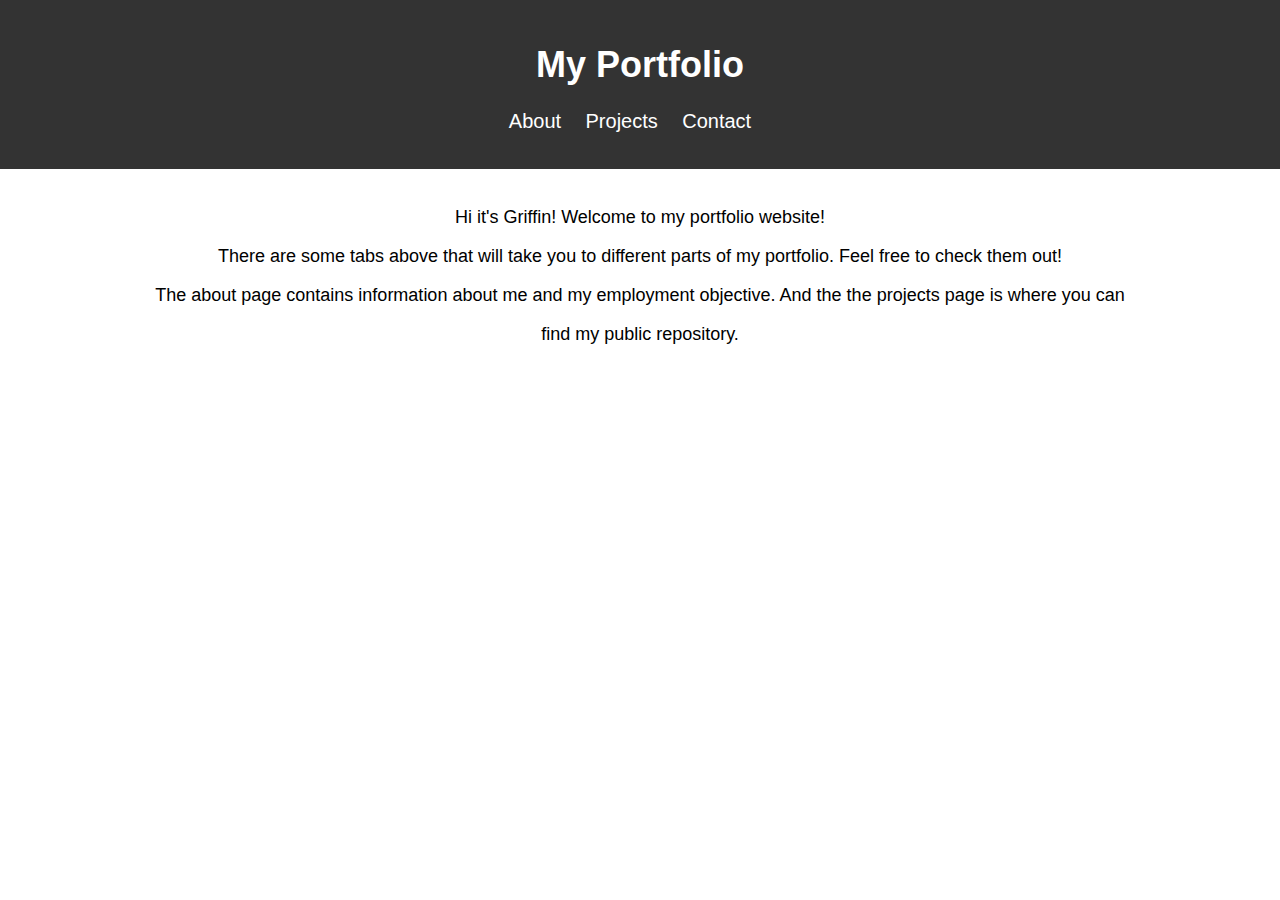
<file: index.html>
<!DOCTYPE html>
<html lang="en">
<head>
    <meta charset="UTF-8">
    <meta name="viewport" content="width=device-width, initial-scale=1.0">
    <title>My Portfolio</title>
    <link rel="stylesheet" href="styles.css">
</head>
<body>
    <header>
        <h1>My Portfolio</h1>
        <nav>
            <ul>
                <li><a href="about.html">About</a></li>
                <li><a href="projects.html">Projects</a></li>
                <li><a href="contact.html">Contact</a></li>
            </ul>
        </nav>
    </header>

    <main>
        <!-- Content of the homepage goes here -->
        <p>Hi it's Griffin! Welcome to my portfolio website!</p>
        <p>There are some tabs above that will take you to different parts of my portfolio. Feel free to check them out!</p>
        <p>The about page contains information about me and my employment objective. And the the projects page is where you can</p>
        <p>find my public repository.</p>
    </main>
</body>
</html>
</file>
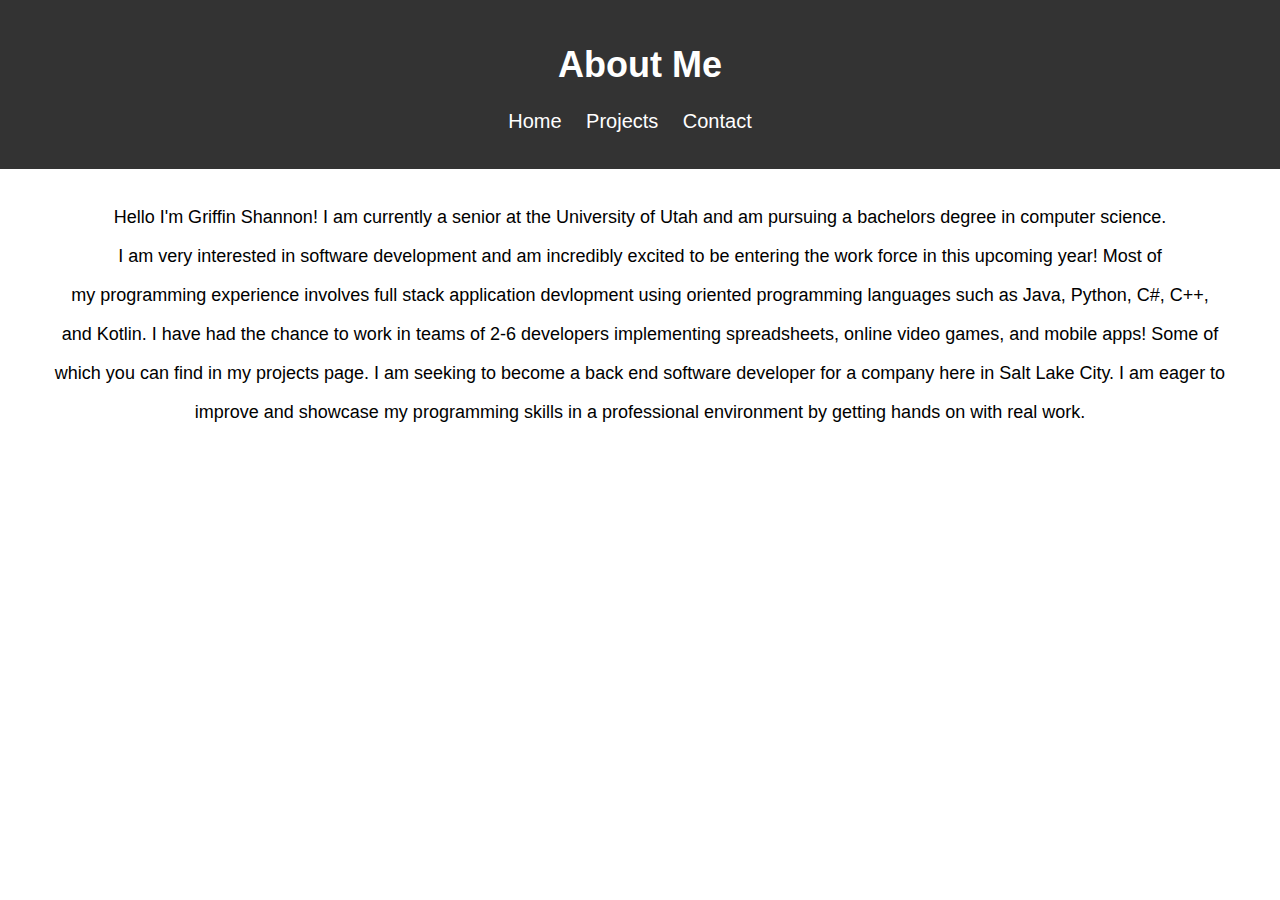
<file: about.html>
<!DOCTYPE html>
<html lang="en">
<head>
    <meta charset="UTF-8">
    <meta name="viewport" content="width=device-width, initial-scale=1.0">
    <title>About Me</title>
    <link rel="stylesheet" href="styles.css">
</head>
<body>
    <header>
        <h1>About Me</h1>
        <nav>
            <ul>
                <li><a href="index.html">Home</a></li>
                <li><a href="projects.html">Projects</a></li>
                <li><a href="contact.html">Contact</a></li>
            </ul>
        </nav>
    </header>

    <main>
        <!-- Content about you goes here -->
        <p>Hello I'm Griffin Shannon! I am currently a senior at the University of Utah and am pursuing a bachelors degree in computer science.</p>
        <p>I am very interested in software development and am incredibly excited to be entering the work force in this upcoming year! Most of</p>
        <p>my programming experience involves full stack application devlopment using oriented programming languages such as Java, Python, C#, C++,</p>
        <p>and Kotlin. I have had the chance to work in teams of 2-6 developers implementing spreadsheets, online video games, and mobile apps! Some of</p>  
        <p>which you can find in my projects page. I am seeking to become a back end software developer for a company here in Salt Lake City. I am eager to</p>
        <p>improve and showcase my programming skills in a professional environment by getting hands on with real work.</p>
    </main>
</body>
</html>
</file>
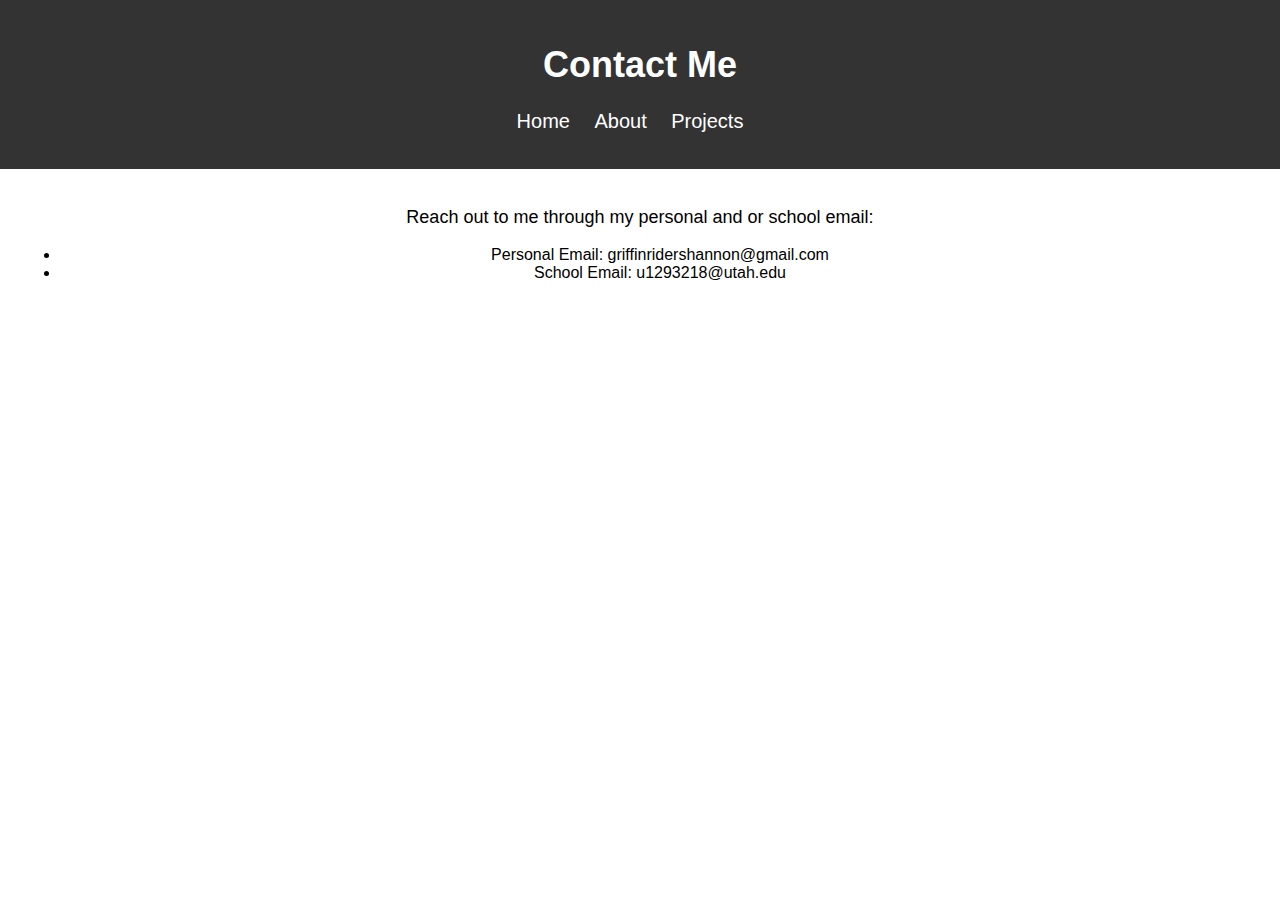
<file: contact.html>
<!DOCTYPE html>
<html lang="en">
<head>
    <meta charset="UTF-8">
    <meta name="viewport" content="width=device-width, initial-scale=1.0">
    <title>Contact Me</title>
    <link rel="stylesheet" href="styles.css">
</head>
<body>
    <header>
        <h1>Contact Me</h1>
        <nav>
            <ul>
                <li><a href="index.html">Home</a></li>
                <li><a href="about.html">About</a></li>
                <li><a href="projects.html">Projects</a></li>
            </ul>
        </nav>
    </header>

    <main>
        <!-- Contact information and form goes here -->
        <p>Reach out to me through my personal and or school email:</p>
        <ul>
            <li>Personal Email: griffinridershannon@gmail.com</li>
            <li>School Email: u1293218@utah.edu</li>
        </ul>
    </main>
</body>
</html>
</file>
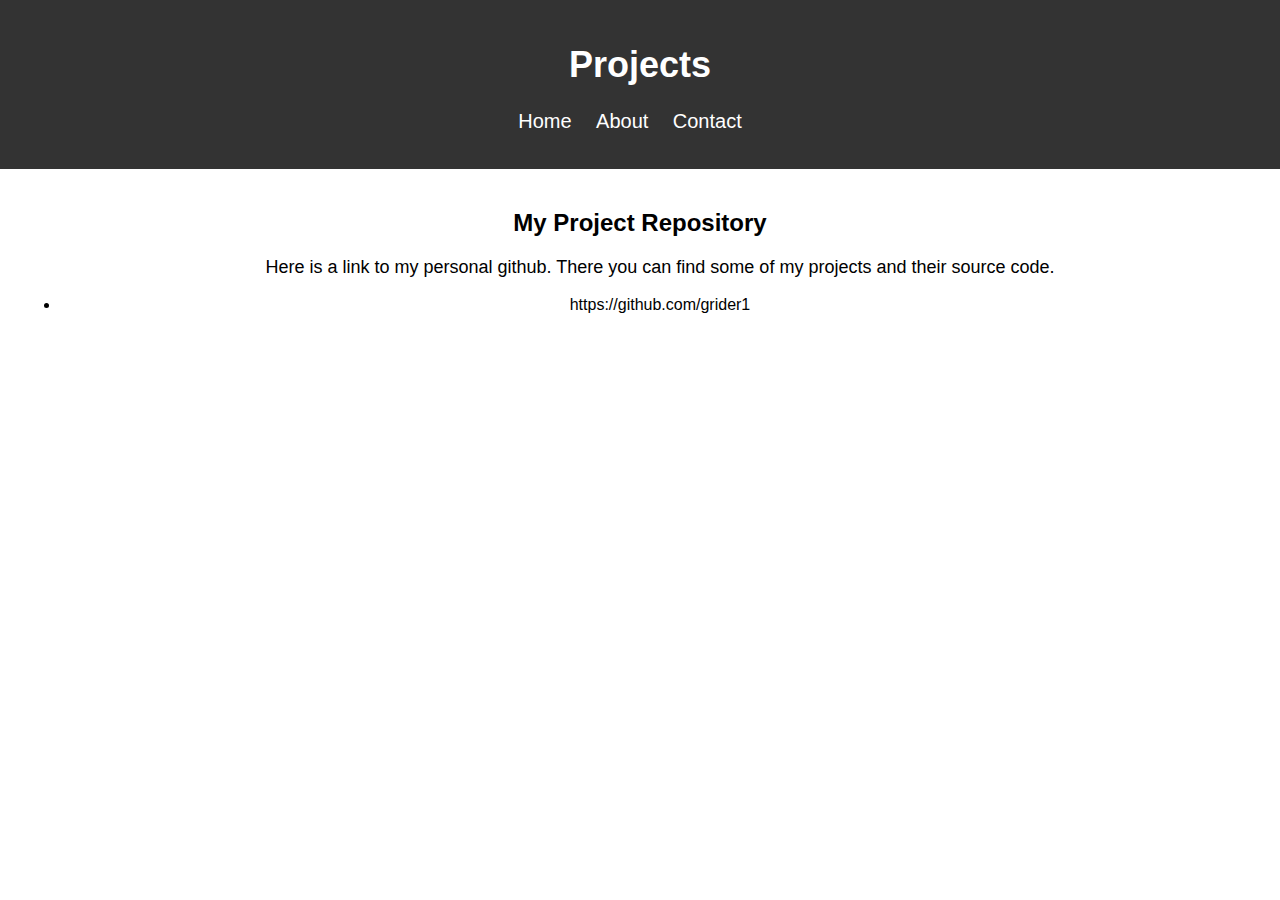
<file: projects.html>
<!DOCTYPE html>
<html lang="en">
<head>
    <meta charset="UTF-8">
    <meta name="viewport" content="width=device-width, initial-scale=1.0">
    <title>Projects</title>
    <link rel="stylesheet" href="styles.css">
</head>
<body>
    <header>
        <h1>Projects</h1>
        <nav>
            <ul>
                <li><a href="index.html">Home</a></li>
                <li><a href="about.html">About</a></li>
                <li><a href="contact.html">Contact</a></li>
            </ul>
        </nav>
    </header>

    <main>
        <!-- List of your projects goes here -->
        <h2>My Project Repository</h2>
        <ul>
            <p>Here is a link to my personal github. There you can find some of my projects and their source code.</p>
            <li>https://github.com/grider1</li>
        </ul>
    </main>
</body>
</html>
</file>
<file: styles.css>
/* Basic styles */
body {
    font-family: Arial, sans-serif;
    margin: 0;
    padding: 0;
}

header {
    background-color: #333;
    color: #fff;
    padding: 20px;
    text-align: center; /* Center header text */
}

nav ul {
    list-style-type: none;
    padding: 0;
    text-align: center; /* Center navigation links */
}

nav ul li {
    display: inline;
    margin-right: 20px;
}

nav ul li a {
    color: #fff;
    text-decoration: none;
    font-size: 20px; /* Increase font size for navigation links */
}

main {
    padding: 20px;
    text-align: center; /* Center main content */
}

h1 {
    font-size: 36px; /* Increase font size for main headings */
}

h2 {
    font-size: 24px; /* Increase font size for subheadings */
}

p {
    font-size: 18px; /* Increase font size for paragraphs */
}
</file>
